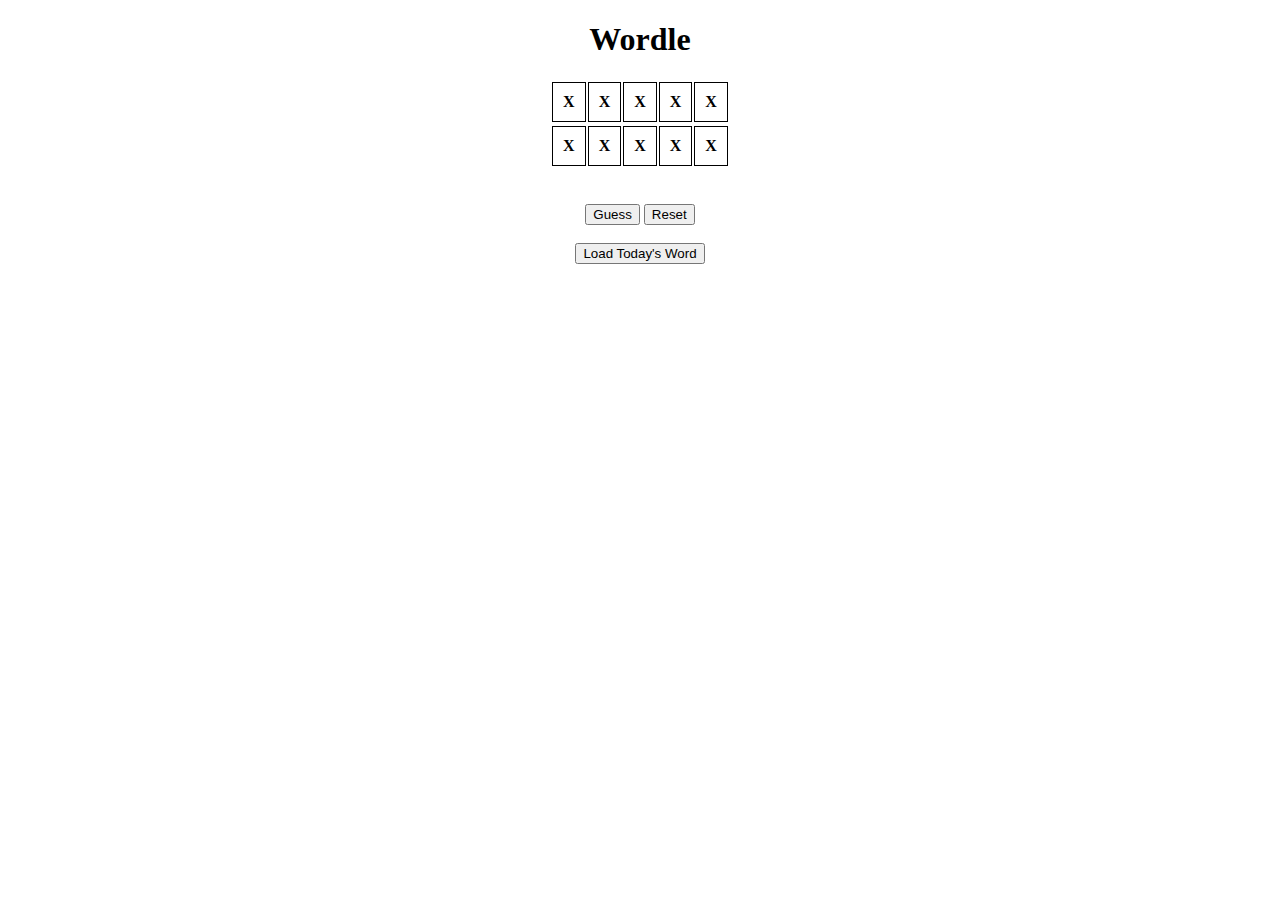
<file: wordle5.html>
<!DOCTYPE html>
<html lang="en">
<head>
    <meta charset="UTF-8">
    <meta http-equiv="X-UA-Compatible" content="IE=edge">
    <meta name="viewport" content="width=device-width, initial-scale=1.0">
    <link rel="stylesheet" href="css/wordle5.css">
    <title>Wordle</title>
</head>
<body>
<center>
    <h1>Wordle</h1>
    <table id="targetTable">
        <tr>
            <th class="target"> X </th>
            <th class="target"> X </th>
            <th class="target"> X </th>
            <th class="target"> X </th>
            <th class="target"> X </th>
        </tr>
    </table>
    <table id="guessTable"></table>
    <table id="currentTable">
        <tr>
            <th class="guess"> X </th>
            <th class="guess"> X </th>
            <th class="guess"> X </th>
            <th class="guess"> X </th>
            <th class="guess"> X </th>
        </tr>
    </table>
    <br> <br>
    <table id="topTab"></table>
    <table id="midTab"></table>
    <table id="botTab"></table>
    <button id="guessBtn">Guess</button> <button id="resetBtn">Reset</button>

    <br><br>

    <button id="todayBtn">Load Today's Word</button>
</center>
<script src="js/wordle5.js"></script>
</body>
</html>
</file>
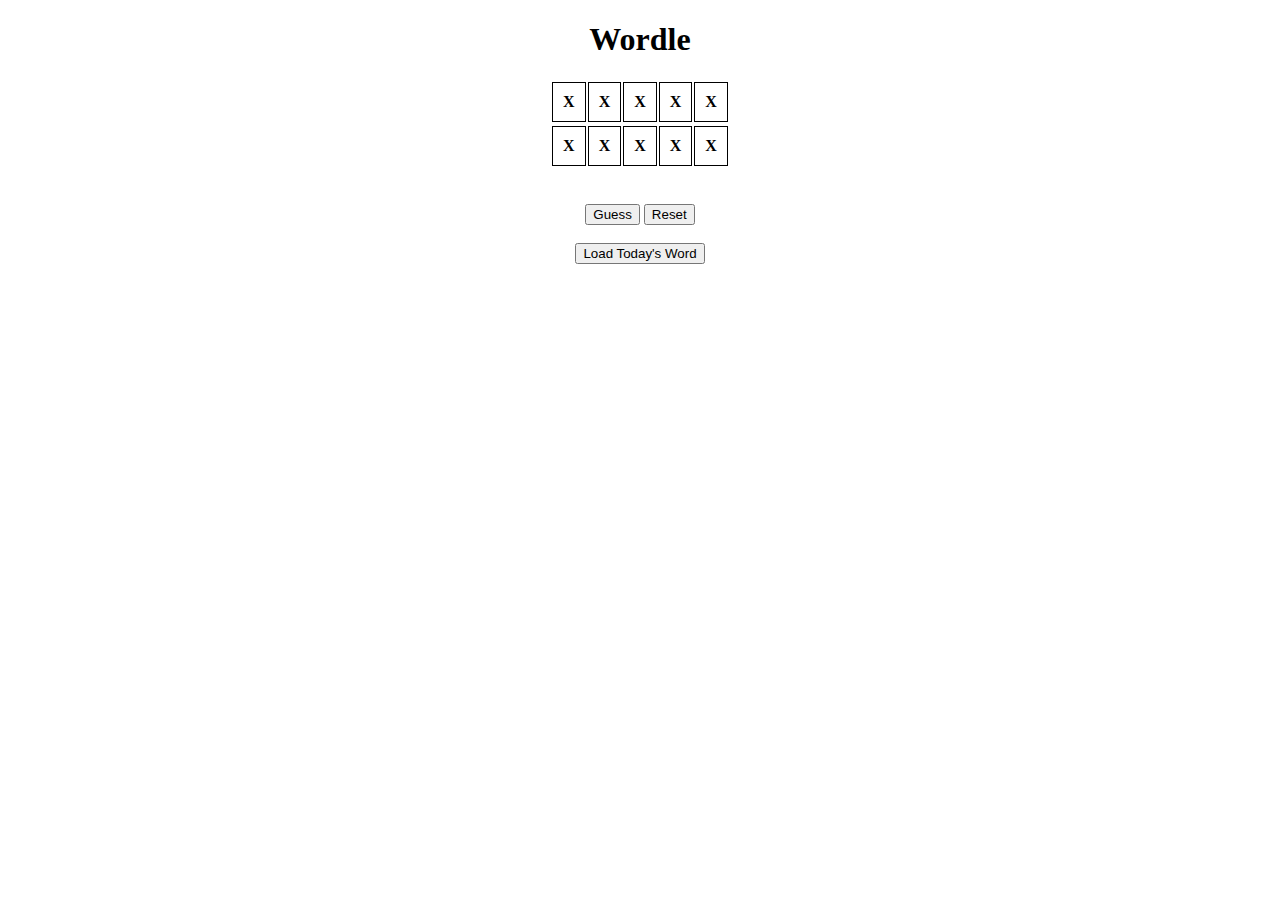
<file: images/javascript/wordle5/wordle5.html>
<!DOCTYPE html>
<html lang="en">
<head>
    <meta charset="UTF-8">
    <meta http-equiv="X-UA-Compatible" content="IE=edge">
    <meta name="viewport" content="width=device-width, initial-scale=1.0">
    <link rel="stylesheet" href="wordle5.css">
    <title>Wordle</title>
</head>
<body>
<center>
    <h1>Wordle</h1>
    <table id="targetTable">
        <tr>
            <th class="target"> X </th>
            <th class="target"> X </th>
            <th class="target"> X </th>
            <th class="target"> X </th>
            <th class="target"> X </th>
        </tr>
    </table>
    <table id="guessTable"></table>
    <table id="currentTable">
        <tr>
            <th class="guess"> X </th>
            <th class="guess"> X </th>
            <th class="guess"> X </th>
            <th class="guess"> X </th>
            <th class="guess"> X </th>
        </tr>
    </table>
    <br> <br>
    <table id="topTab"></table>
    <table id="midTab"></table>
    <table id="botTab"></table>
    <button id="guessBtn">Guess</button> <button id="resetBtn">Reset</button>

    <br><br>

    <button id="todayBtn">Load Today's Word</button>
</center>
<script src="wordle5.js"></script>
</body>
</html>
</file>
<file: css/wordle5.css>
th{
    border: 1px solid;
    padding: 10px;
}
</file>
<file: images/javascript/wordle5/wordle5.css>
th{
    border: 1px solid;
    padding: 10px;
}
</file>
